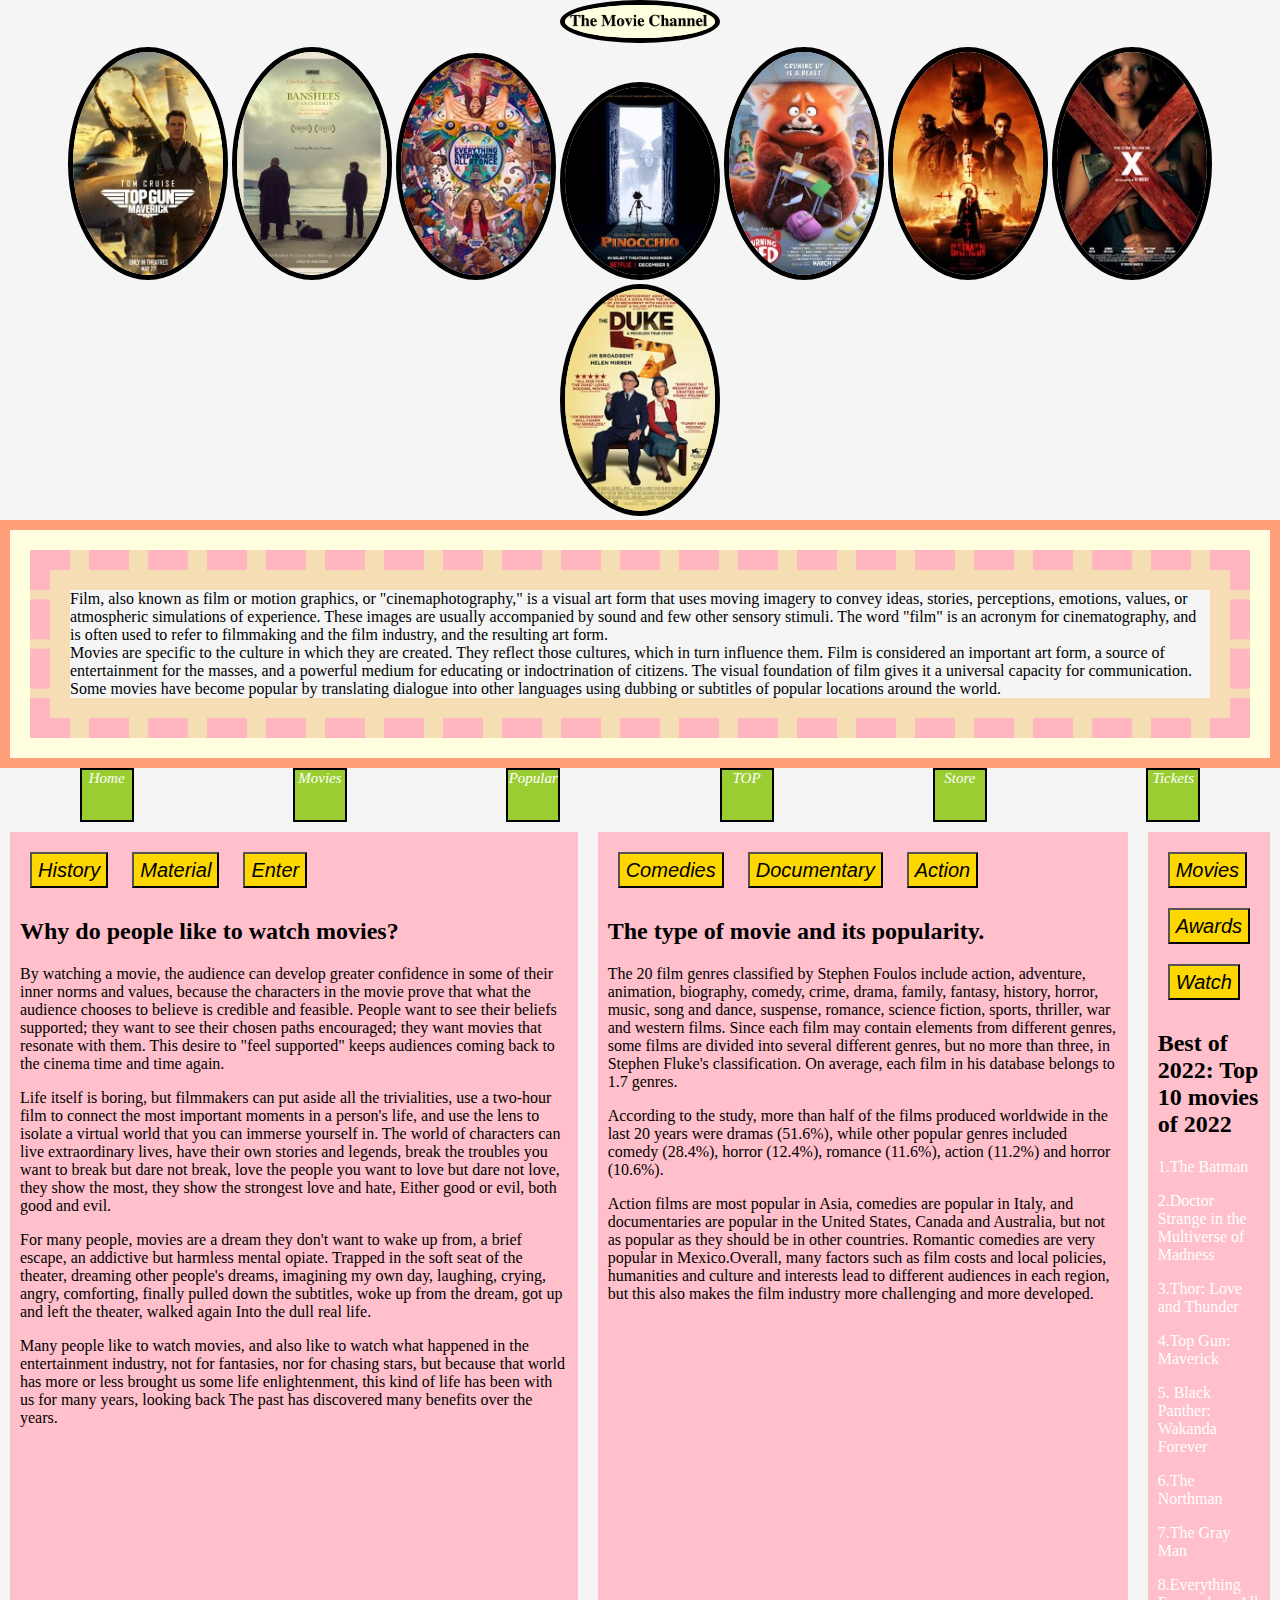
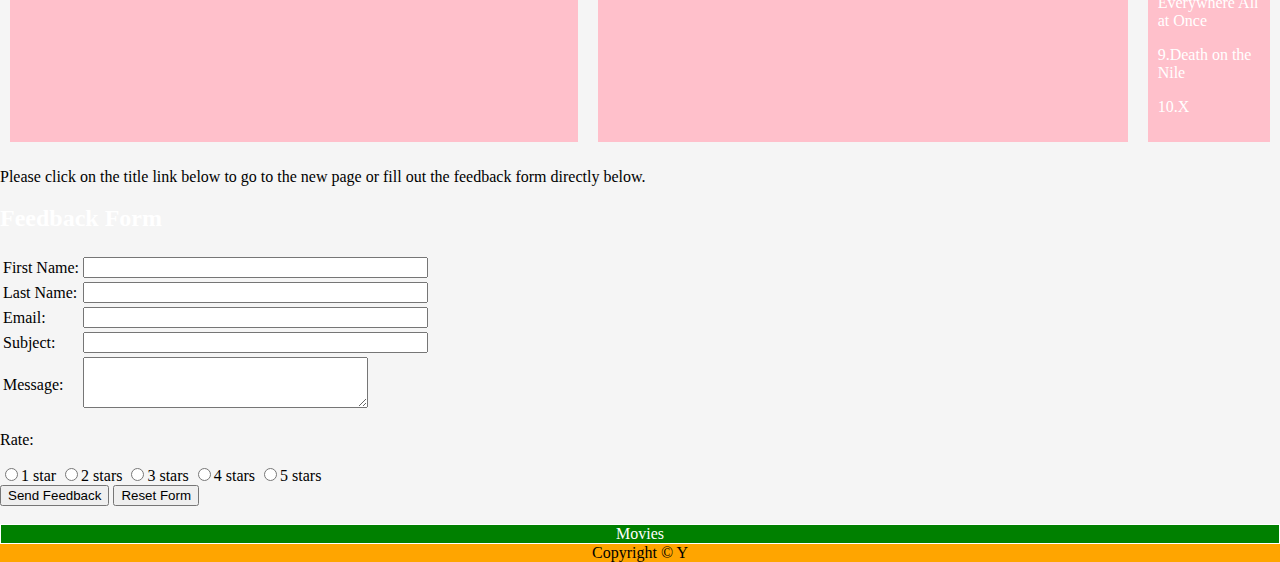
<file: quiz5/index.html>
<!DOCTYPE html>
<html lang="en">
<head>
    <meta charset="UTF-8">
    <meta http-equiv="X-UA-Compatible" content="IE=edge">
    <meta name="viewport" content="width=device-width, initial-scale=1.0">
    <link rel="stylesheet" href="index.css">
    <link rel="stylesheet" href="feedback.css">    
    <script src="feedback.js"></script>
     <title>movies</title>
</head>
<body>

    <header class="flex_container">

        <div class="flex_hitem large"> 
            <img src="title.png">
        </div>
    </header>

    <div align="center">
    <!-- <img src="images/m1.jpg" alt=""> -->
    <a href="https://www.imdb.com/title/tt1877830/?pf_rd_m=A2FGELUUNOQJNL&pf_rd_p=&pf_rd_r=BEPFE8JAH1F0ZTXT4440&pf_rd_s=center-3&pf_rd_t=60601&pf_rd_i=&ref_=il_tl_li_tt" target="_blank"><img src="images/m1.jpg" alt=""></a>
    <a href="https://www.imdb.com/title/tt1877830/?pf_rd_m=A2FGELUUNOQJNL&pf_rd_p=&pf_rd_r=BEPFE8JAH1F0ZTXT4440&pf_rd_s=center-3&pf_rd_t=60601&pf_rd_i=&ref_=il_tl_li_tt" target="_blank"><img src="images/m2.jpg" alt=""></a>
    <a href="https://www.imdb.com/title/tt1877830/?pf_rd_m=A2FGELUUNOQJNL&pf_rd_p=&pf_rd_r=BEPFE8JAH1F0ZTXT4440&pf_rd_s=center-3&pf_rd_t=60601&pf_rd_i=&ref_=il_tl_li_tt" target="_blank"><img src="images/m3.jpg" alt=""></a>
    <a href="https://www.imdb.com/title/tt1877830/?pf_rd_m=A2FGELUUNOQJNL&pf_rd_p=&pf_rd_r=BEPFE8JAH1F0ZTXT4440&pf_rd_s=center-3&pf_rd_t=60601&pf_rd_i=&ref_=il_tl_li_tt" target="_blank"><img src="images/m4.jpg" alt=""></a>
    <a href="https://www.imdb.com/title/tt1877830/?pf_rd_m=A2FGELUUNOQJNL&pf_rd_p=&pf_rd_r=BEPFE8JAH1F0ZTXT4440&pf_rd_s=center-3&pf_rd_t=60601&pf_rd_i=&ref_=il_tl_li_tt" target="_blank"><img src="images/m5.jpg" alt=""></a>
    <a href="https://www.imdb.com/title/tt1877830/?pf_rd_m=A2FGELUUNOQJNL&pf_rd_p=&pf_rd_r=BEPFE8JAH1F0ZTXT4440&pf_rd_s=center-3&pf_rd_t=60601&pf_rd_i=&ref_=il_tl_li_tt" target="_blank"><img src="images/m6.jpg" alt=""></a>
    <a href="https://www.imdb.com/title/tt1877830/?pf_rd_m=A2FGELUUNOQJNL&pf_rd_p=&pf_rd_r=BEPFE8JAH1F0ZTXT4440&pf_rd_s=center-3&pf_rd_t=60601&pf_rd_i=&ref_=il_tl_li_tt" target="_blank"><img src="images/m7.jpg" alt=""></a>
    <a href="https://www.imdb.com/title/tt1877830/?pf_rd_m=A2FGELUUNOQJNL&pf_rd_p=&pf_rd_r=BEPFE8JAH1F0ZTXT4440&pf_rd_s=center-3&pf_rd_t=60601&pf_rd_i=&ref_=il_tl_li_tt" target="_blank"><img src="images/m8.jpg" alt=""></a>

</div>
    <div id="box1">
        <div id="box2">
            <div id="box3">
                Film, also known as film or motion graphics,
                 or "cinemaphotography," is a visual art form that uses moving 
                 imagery to convey ideas, stories, perceptions, emotions, values, or 
                 atmospheric simulations of experience. These images are usually 
                 accompanied by sound and few other sensory stimuli. The word "film" 
                 is an acronym for cinematography, and is often used to refer to filmmaking and the film industry, and the resulting art form.
                 <br /> 
                 Movies are specific to the culture in which they are created. 
                 They reflect those cultures, which in turn influence them. 
                 Film is considered an important art form, a source of entertainment 
                 for the masses, and a powerful medium for educating or indoctrination
                  of citizens. The visual foundation of film gives it a universal
                   capacity for communication. Some movies have become popular by
                    translating dialogue into other languages ​​using dubbing or 
                    subtitles of popular locations around the world.
            </div>
        </div>
    </div>
    <div class="container">
        <div class="item">
        <a href="index.html">Home</a>
        </div>
        <div class="item">
            <a href="Movies.html">Movies</a>
            </div>
            <div class="item">
                <a href="Popular.html">Popular</a>
                </div>
                <div class="item">
                    <a href="TOP.html">TOP</a>
                    </div>
                    <div class="item">
                        <a href="Store.html">Store</a>
                        </div>
                        <div class="item">
                            <a href="Tickets.html">Tickets</a>
                            </div>
    </div>


     <section>
        <article>
            <div>
                <button>History</button>
                <button>Material</button>
                <button>Enter</button>
            </div>
            <div>
            <h2>
                Why do people like to watch movies?
            </h2>
            <p>By watching a movie, the audience can develop greater confidence in some of their inner norms and values, because the characters in the movie prove that what the audience chooses to believe is credible and feasible. People want to see their beliefs supported; they want to see their chosen paths encouraged; they want movies that resonate with them. This desire to "feel supported" keeps audiences coming back to the cinema time and time again.
                <br /></p>
                <p>Life itself is boring, but filmmakers can put aside all the trivialities, use a two-hour film to connect the most important moments in a person's life, and use the lens to isolate a virtual world that you can immerse yourself in. The world of characters can live extraordinary lives, have their own stories and legends, break the troubles you want to break but dare not break, love the people you want to love but dare not love, they show the most, they show the strongest love and hate, Either good or evil, both good and evil.

             <br /></p>
             <p>For many people, movies are a dream they don't want to wake up from, a brief escape, an addictive but harmless mental opiate. 
Trapped in the soft seat of the theater, dreaming other people's dreams, imagining my own day, laughing, crying, angry, comforting, finally pulled down the subtitles, woke up from the dream, got up and left the theater, walked again Into the dull real life.

<br /></p><p>Many people like to watch movies, and also like to watch what happened in the entertainment industry, not for fantasies, nor for chasing stars, but because that world has more or less brought us some life enlightenment, this kind of life has been with us for many years, looking back The past has discovered many benefits over the years.
            </p>
             </div>
        </article>
        <article>
            <div>
                <button>Comedies</button>
                <button>Documentary</button>
                <button>Action</button>
            </div>
            <div>
            <h2>
                The type of movie and its popularity.
            </h2>
            <p>The 20 film genres classified by Stephen Foulos include action, adventure, animation, biography, comedy, crime, drama, 
                family, fantasy, history, horror, music, song and dance, suspense, romance, science fiction, sports, thriller, war and western films.

                 Since each film may contain elements from different genres, some films are divided into several different genres, but no more than three, 
                 in Stephen Fluke's classification. On average, each film in his database belongs to 1.7 genres.</p>
                  
                <p>According to the study, more than half of the films produced worldwide in the last 20 years were dramas (51.6%), 
                while other popular genres included comedy (28.4%), horror (12.4%), romance (11.6%), action (11.2%) and horror (10.6%).</p>
            <p>
                Action films are most popular in Asia, comedies are popular in Italy, and documentaries are popular in the United States, 
                Canada and Australia, but not as popular as they should be in other countries. Romantic comedies are very popular in Mexico.Overall, many factors such as film costs and local policies, humanities and culture
                 and interests lead to different audiences in each region, but this also makes the film industry more challenging and more developed.
            </p>
        </div>
        </article>
        <article>
            <div>
                <button>Movies</button>
                <button>Awards</button>
                <button>Watch</button>
            </div>
            <div>
                <h2>Best of 2022: Top 10 movies of 2022</h2>
                <p><a href="https://www.imdb.com/title/tt1877830/?pf_rd_m=A2FGELUUNOQJNL&pf_rd_p=&pf_rd_r=BEPFE8JAH1F0ZTXT4440&pf_rd_s=center-3&pf_rd_t=60601&pf_rd_i=&ref_=il_tl_li_tt">1.The Batman </a></p>
                <p><a href="https://www.imdb.com/title/tt9419884/?pf_rd_m=A2FGELUUNOQJNL&pf_rd_p=&pf_rd_r=BEPFE8JAH1F0ZTXT4440&pf_rd_s=center-3&pf_rd_t=60601&pf_rd_i=&ref_=il_tl_li_tt">2.Doctor Strange in the Multiverse of Madness</a></p>
                <p><a href="https://www.imdb.com/title/tt10648342/?pf_rd_m=A2FGELUUNOQJNL&pf_rd_p=&pf_rd_r=BEPFE8JAH1F0ZTXT4440&pf_rd_s=center-3&pf_rd_t=60601&pf_rd_i=&ref_=il_tl_li_tt">3.Thor: Love and Thunder </a></p>
                <p><a href="https://www.imdb.com/title/tt1745960/?pf_rd_m=A2FGELUUNOQJNL&pf_rd_p=&pf_rd_r=BEPFE8JAH1F0ZTXT4440&pf_rd_s=center-3&pf_rd_t=60601&pf_rd_i=&ref_=il_tl_li_tt">4.Top Gun: Maverick</a></p>
                <p><a href="https://www.imdb.com/title/tt9114286/?pf_rd_m=A2FGELUUNOQJNL&pf_rd_p=&pf_rd_r=BEPFE8JAH1F0ZTXT4440&pf_rd_s=center-3&pf_rd_t=60601&pf_rd_i=&ref_=il_tl_li_tt">5. Black Panther: Wakanda Forever</a></p>
                <p><a href="https://www.imdb.com/title/tt11138512/?pf_rd_m=A2FGELUUNOQJNL&pf_rd_p=&pf_rd_r=BEPFE8JAH1F0ZTXT4440&pf_rd_s=center-3&pf_rd_t=60601&pf_rd_i=&ref_=il_tl_li_tt">6.The Northman</a></p>
                <p><a href="https://www.imdb.com/title/tt1649418/?pf_rd_m=A2FGELUUNOQJNL&pf_rd_p=&pf_rd_r=BEPFE8JAH1F0ZTXT4440&pf_rd_s=center-3&pf_rd_t=60601&pf_rd_i=&ref_=il_tl_li_tt">7.The Gray Man</a></p>
                <p><a href="https://www.imdb.com/title/tt6710474/?pf_rd_m=A2FGELUUNOQJNL&pf_rd_p=&pf_rd_r=BEPFE8JAH1F0ZTXT4440&pf_rd_s=center-3&pf_rd_t=60601&pf_rd_i=&ref_=il_tl_li_tt">8.Everything Everywhere All at Once</a></p>
                <p><a href="https://www.imdb.com/title/tt7657566/?pf_rd_m=A2FGELUUNOQJNL&pf_rd_p=&pf_rd_r=BEPFE8JAH1F0ZTXT4440&pf_rd_s=center-3&pf_rd_t=60601&pf_rd_i=&ref_=il_tl_li_tt">9.Death on the Nile </a></p>
                <p><a href="https://www.imdb.com/title/tt13560574/?pf_rd_m=A2FGELUUNOQJNL&pf_rd_p=&pf_rd_r=BEPFE8JAH1F0ZTXT4440&pf_rd_s=center-3&pf_rd_t=60601&pf_rd_i=&ref_=il_tl_li_tt">10.X</a></p>

            </div>
        </article>
     </section>
     <div id="section2">
        

        <p>Please click on the title link below to go to the new
             page or fill out the feedback form directly below.</p>
        <a href="file:///Users/yuan/Desktop/quiz5/feedback.html">
            <h2>Feedback Form</h2>
          </a>


        <form id="feedbackForm">
    
            <!-- <a href="https://" target="_blank"><img src="images/m1.jpg" alt=""></a> -->
    

          <main class="Feedback">
    
            <form id="contactForm" onsubmit="feedbackFormValidate()">
              <table>
                <tr>
                <tr>
                  <td>First Name:</td>
                  <td><input type="text" name="firstName" size="40"></td>
                </tr>
                <tr>
                  <td>Last Name:</td>
                  <td><input type="text" name="lastName" size="40"></td>
                </tr>
                <tr>
                  <td>Email:</td>
                  <td><input type="text" name="email" size="40"></td>
                </tr>
                <tr>
                  <td>Subject:</td>
                  <td><input type="text" name="subject" size="40"></td>
                </tr>
                <tr>
                  <td>Message:</td>
                  <td><textarea name="message" rows="3" cols="33">
                  </textarea></td>
                </tr>
                
              </table>
            </form>
          </main>
          <p>Rate:</p>
          <label><input type="radio" name="rating" value="1">1 star</label>
          <label><input type="radio" name="rating" value="2">2 stars</label>
          <label><input type="radio" name="rating" value="3">3 stars</label>
          <label><input type="radio" name="rating" value="4">4 stars</label>
          <label><input type="radio" name="rating" value="5">5 stars</label>
          <br />
          <tr>
            <td><input type="submit" value="Send Feedback"></td>
            <td><input type="reset" value="Reset Form"></td>
          </tr>
        </form>
        
        <script>
          const feedbackForm = document.querySelector('#feedbackForm');
          feedbackForm.addEventListener('submit', (event) => {
            event.preventDefault();
            
            const message = feedbackForm.elements.message.value;
            const rating = feedbackForm.elements.rating.value;
            const email = feedbackForm.elements.email.value;
    
            const words = message.trim().split(/\s+/).length;
            
            
            let feedbackMessage = `Number of words entered: ${words}\n`;
            if (!isValidEmail) {
              feedbackMessage += "Invalid email format.\n";
            }
            feedbackMessage += `Rating: ${rating} stars`;
            
            alert(feedbackMessage);
          });
        </script>
     
    
      </div>

      <br />







     <footer class="flex_container nav_item">
        <div class="flex_item">
            Movies
        </div>
    </footer>
     <div id="footer" style="background-color:#FFA500;clear:both;text-align:center;">
        Copyright © Y</div>
        </div>
    </footer>
</body>
</html>
</file>
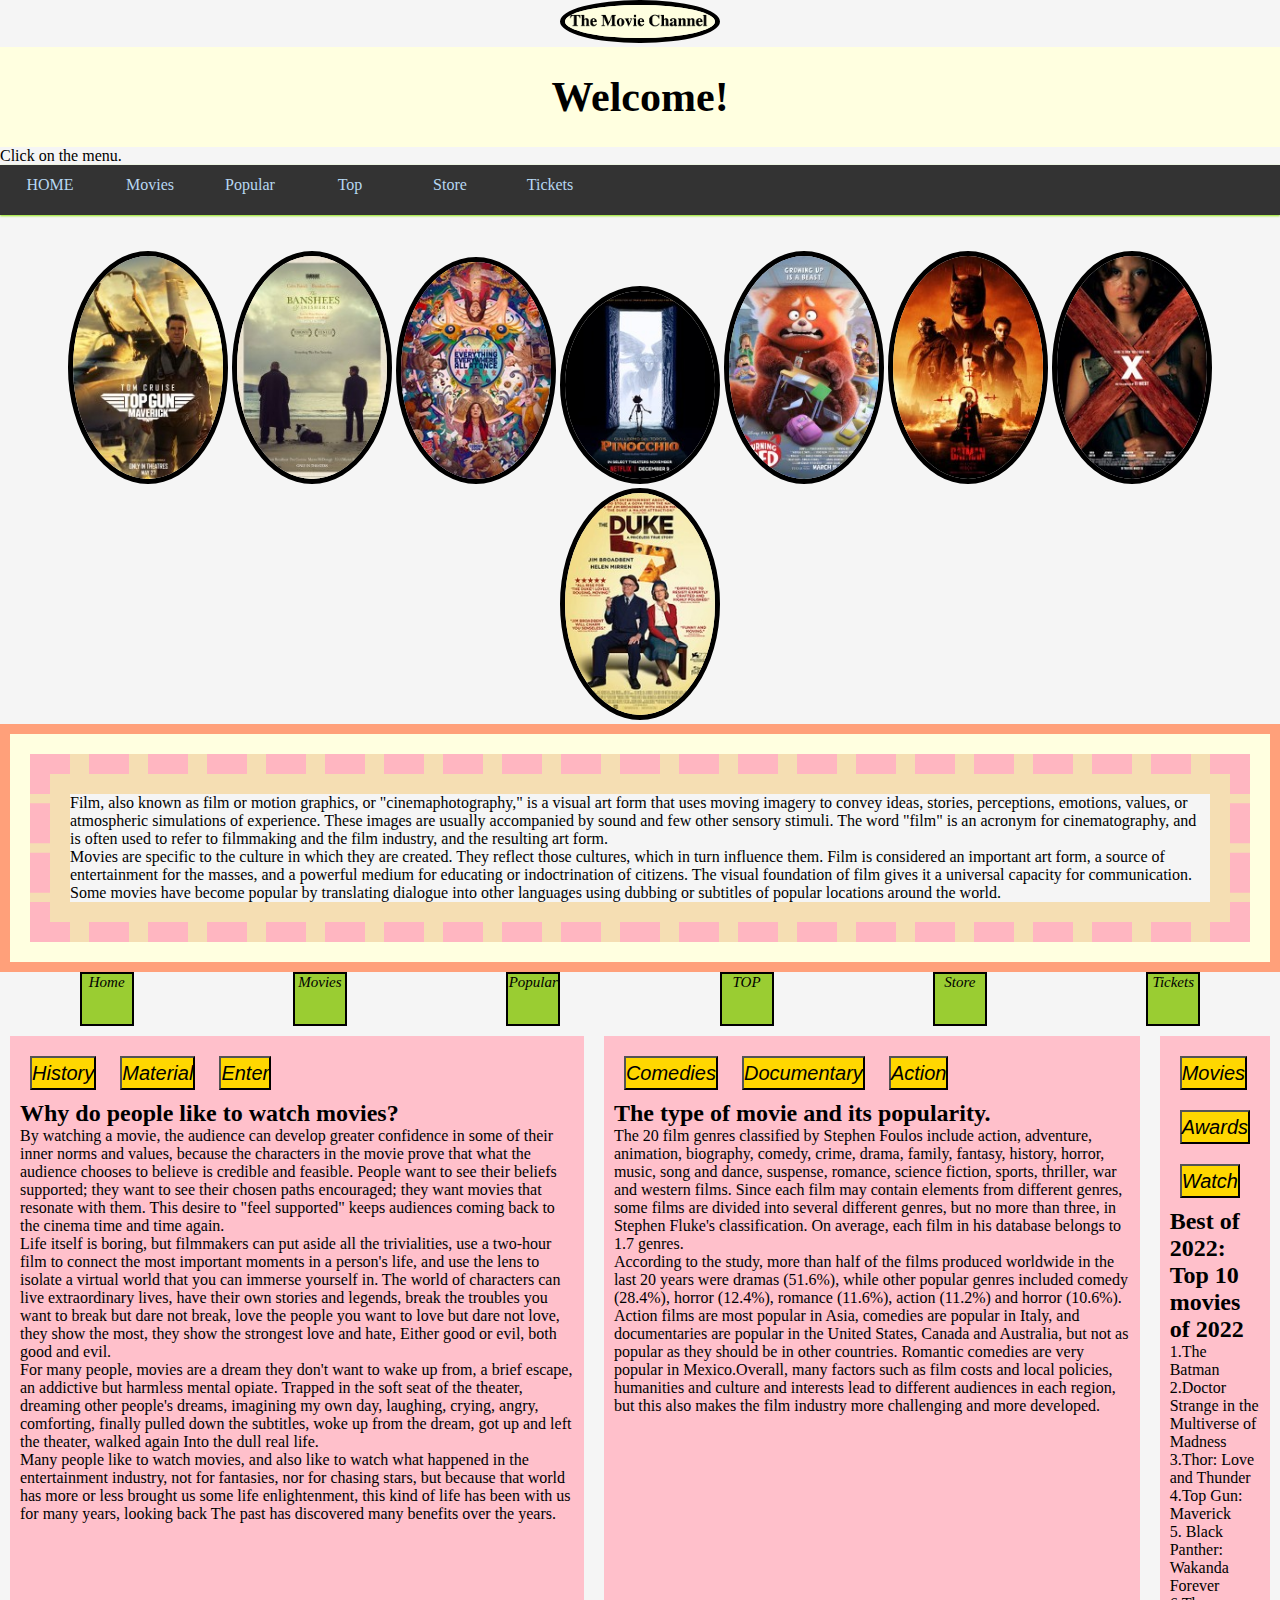
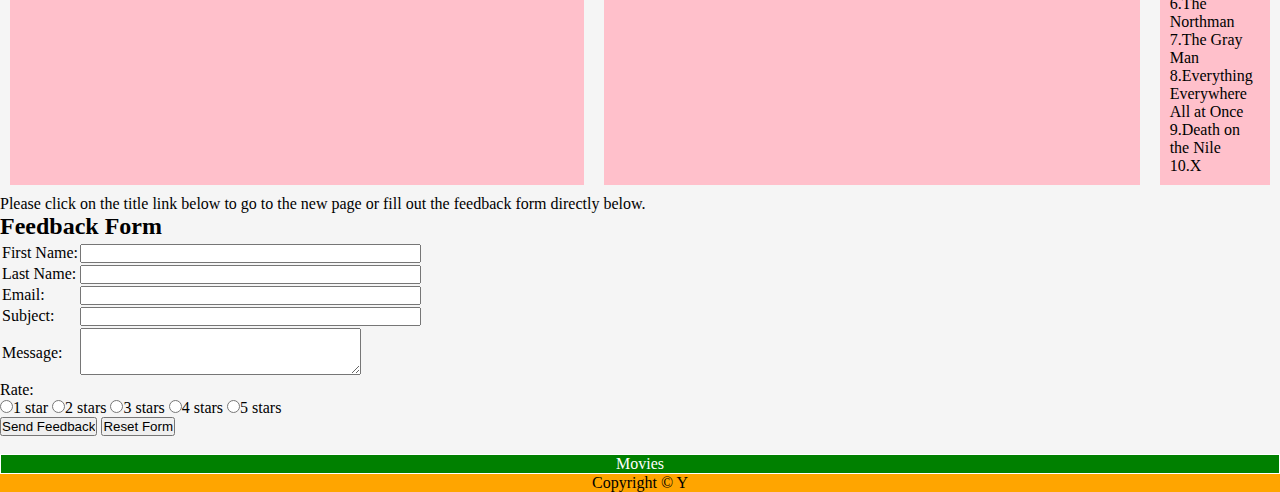
<file: quiz6/index.html>
<!DOCTYPE html>
<html lang="en">
<head>
    <meta charset="UTF-8">
    <meta http-equiv="X-UA-Compatible" content="IE=edge">
    <meta name="viewport" content="width=device-width, initial-scale=1.0">
    <link rel="stylesheet" href="index.css">
    <link rel="stylesheet" href="feedback.css">    
    <link rel="stylesheet" href="xuan.css"> 
    <script src="feedback.js"></script>
     <title>movies</title>
</head>
<body>




    <header class="flex_container">

        <div class="flex_hitem large"> 
            <img src="title.png">
        </div>
    </header>

  
    <h1 align="center">Welcome!</h1>
    <p>Click on the menu.</p>
    <!-- <script src="menu.js"></script> -->
    <div class="nav">
      <ul class="navlist">
          <li class="btli"><a href="#">HOME</a>
              <ul class="droplist">
                  <li><a href="#">account</a></li>
                  <li><a href="#">order</a></li>
                  <li><a href="#">login</a></li>
      
              </ul>
          </li>
          <li class="btli"><a href="#">Movies</a>
              <ul class="droplist">
                  <li><a href="#">Action</a></li>
                  <li><a href="#">Romance</a></li>
                  <li><a href="#"> Horror</a></li>
                  <li><a href="#">cartoon</a></li>
                  
              </ul>
          </li>
          <li class="btli"><a href="#">Popular</a>
              <ul class="droplist">
                  <li><a href="#">Titanic</a></li>
                  <li><a href="#">X-Men</a></li>
                  <li><a href="#">SpongeBob</a></li>
                  <li><a href="#">You</a></li>
                  
              </ul>
          </li>
          <li class="btli"><a href="#">Top</a>
              <ul class="droplist">
                  <li><a href="#">Top5</a></li>
                  <li><a href="#">Top10</a></li>
                  <li><a href="#">Top20</a></li>
                  <li><a href="#">Top50</a></li>
                  <li><a href="#">Top100</a></li>
                  
              </ul>
          </li>
          <li class="btli"><a href="#">Store</a>
              <ul class="droplist">
                  <li><a href="#">Souvenir</a></li>
                  <li><a href="#">Clothes</a></li>
                  <li><a href="#">Toys</a></li>
                  <li><a href="#">Peripherals</a></li>
              </ul>
          </li>
          <li class="btli"><a href="#">Tickets</a>
              <ul class="droplist">
                  <li><a href="#">Children</a></li>
                  <li><a href="#">Family</a></li>
                  <li><a href="#">Adult</a></li>
                  <li><a href="#">Discount</a></li>
                  <li><a href="#">Gift</a></li>
                  
              </ul>
          </li>
      </ul>
  </div>
     



<br />
<!-- 
    <div class="container">
      <div class="item">
      <a href="index.html">Home</a>
      </div>
      <div class="item">
          <a href="Movies.html">Movies</a>
          </div>
          <div class="item">
              <a href="Popular.html">Popular</a>
              </div>
              <div class="item">
                  <a href="TOP.html">TOP</a>
                  </div>
                  <div class="item">
                      <a href="Store.html">Store</a>
                      </div>
                      <div class="item">
                          <a href="Tickets.html">Tickets</a>
                          </div>
  </div> -->


  <br />
  
    <div align="center">
    <!-- <img src="images/m1.jpg" alt=""> -->
    <a href="https://www.imdb.com/title/tt1877830/?pf_rd_m=A2FGELUUNOQJNL&pf_rd_p=&pf_rd_r=BEPFE8JAH1F0ZTXT4440&pf_rd_s=center-3&pf_rd_t=60601&pf_rd_i=&ref_=il_tl_li_tt" target="_blank"><img src="images/m1.jpg" alt=""></a>
    <a href="https://www.imdb.com/title/tt1877830/?pf_rd_m=A2FGELUUNOQJNL&pf_rd_p=&pf_rd_r=BEPFE8JAH1F0ZTXT4440&pf_rd_s=center-3&pf_rd_t=60601&pf_rd_i=&ref_=il_tl_li_tt" target="_blank"><img src="images/m2.jpg" alt=""></a>
    <a href="https://www.imdb.com/title/tt1877830/?pf_rd_m=A2FGELUUNOQJNL&pf_rd_p=&pf_rd_r=BEPFE8JAH1F0ZTXT4440&pf_rd_s=center-3&pf_rd_t=60601&pf_rd_i=&ref_=il_tl_li_tt" target="_blank"><img src="images/m3.jpg" alt=""></a>
    <a href="https://www.imdb.com/title/tt1877830/?pf_rd_m=A2FGELUUNOQJNL&pf_rd_p=&pf_rd_r=BEPFE8JAH1F0ZTXT4440&pf_rd_s=center-3&pf_rd_t=60601&pf_rd_i=&ref_=il_tl_li_tt" target="_blank"><img src="images/m4.jpg" alt=""></a>
    <a href="https://www.imdb.com/title/tt1877830/?pf_rd_m=A2FGELUUNOQJNL&pf_rd_p=&pf_rd_r=BEPFE8JAH1F0ZTXT4440&pf_rd_s=center-3&pf_rd_t=60601&pf_rd_i=&ref_=il_tl_li_tt" target="_blank"><img src="images/m5.jpg" alt=""></a>
    <a href="https://www.imdb.com/title/tt1877830/?pf_rd_m=A2FGELUUNOQJNL&pf_rd_p=&pf_rd_r=BEPFE8JAH1F0ZTXT4440&pf_rd_s=center-3&pf_rd_t=60601&pf_rd_i=&ref_=il_tl_li_tt" target="_blank"><img src="images/m6.jpg" alt=""></a>
    <a href="https://www.imdb.com/title/tt1877830/?pf_rd_m=A2FGELUUNOQJNL&pf_rd_p=&pf_rd_r=BEPFE8JAH1F0ZTXT4440&pf_rd_s=center-3&pf_rd_t=60601&pf_rd_i=&ref_=il_tl_li_tt" target="_blank"><img src="images/m7.jpg" alt=""></a>
    <a href="https://www.imdb.com/title/tt1877830/?pf_rd_m=A2FGELUUNOQJNL&pf_rd_p=&pf_rd_r=BEPFE8JAH1F0ZTXT4440&pf_rd_s=center-3&pf_rd_t=60601&pf_rd_i=&ref_=il_tl_li_tt" target="_blank"><img src="images/m8.jpg" alt=""></a>

</div>
    <div id="box1">
        <div id="box2">
            <div id="box3">
                Film, also known as film or motion graphics,
                 or "cinemaphotography," is a visual art form that uses moving 
                 imagery to convey ideas, stories, perceptions, emotions, values, or 
                 atmospheric simulations of experience. These images are usually 
                 accompanied by sound and few other sensory stimuli. The word "film" 
                 is an acronym for cinematography, and is often used to refer to filmmaking and the film industry, and the resulting art form.
                 <br /> 
                 Movies are specific to the culture in which they are created. 
                 They reflect those cultures, which in turn influence them. 
                 Film is considered an important art form, a source of entertainment 
                 for the masses, and a powerful medium for educating or indoctrination
                  of citizens. The visual foundation of film gives it a universal
                   capacity for communication. Some movies have become popular by
                    translating dialogue into other languages ​​using dubbing or 
                    subtitles of popular locations around the world.
            </div>
        </div>
    </div>
    <div class="container">
        <div class="item">
        <a href="index.html">Home</a>
        </div>
        <div class="item">
            <a href="Movies.html">Movies</a>
            </div>
            <div class="item">
                <a href="Popular.html">Popular</a>
                </div>
                <div class="item">
                    <a href="TOP.html">TOP</a>
                    </div>
                    <div class="item">
                        <a href="Store.html">Store</a>
                        </div>
                        <div class="item">
                            <a href="Tickets.html">Tickets</a>
                            </div>
    </div>


     <section>
        <article>
            <div>
                <button>History</button>
                <button>Material</button>
                <button>Enter</button>
            </div>
            <div>
            <h2>
                Why do people like to watch movies?
            </h2>
            <p>By watching a movie, the audience can develop greater confidence in some of their inner norms and values, because the characters in the movie prove that what the audience chooses to believe is credible and feasible. People want to see their beliefs supported; they want to see their chosen paths encouraged; they want movies that resonate with them. This desire to "feel supported" keeps audiences coming back to the cinema time and time again.
                <br /></p>
                <p>Life itself is boring, but filmmakers can put aside all the trivialities, use a two-hour film to connect the most important moments in a person's life, and use the lens to isolate a virtual world that you can immerse yourself in. The world of characters can live extraordinary lives, have their own stories and legends, break the troubles you want to break but dare not break, love the people you want to love but dare not love, they show the most, they show the strongest love and hate, Either good or evil, both good and evil.

             <br /></p>
             <p>For many people, movies are a dream they don't want to wake up from, a brief escape, an addictive but harmless mental opiate. 
Trapped in the soft seat of the theater, dreaming other people's dreams, imagining my own day, laughing, crying, angry, comforting, finally pulled down the subtitles, woke up from the dream, got up and left the theater, walked again Into the dull real life.

<br /></p><p>Many people like to watch movies, and also like to watch what happened in the entertainment industry, not for fantasies, nor for chasing stars, but because that world has more or less brought us some life enlightenment, this kind of life has been with us for many years, looking back The past has discovered many benefits over the years.
            </p>
             </div>
        </article>
        <article>
            <div>
                <button>Comedies</button>
                <button>Documentary</button>
                <button>Action</button>
            </div>
            <div>
            <h2>
                The type of movie and its popularity.
            </h2>
            <p>The 20 film genres classified by Stephen Foulos include action, adventure, animation, biography, comedy, crime, drama, 
                family, fantasy, history, horror, music, song and dance, suspense, romance, science fiction, sports, thriller, war and western films.

                 Since each film may contain elements from different genres, some films are divided into several different genres, but no more than three, 
                 in Stephen Fluke's classification. On average, each film in his database belongs to 1.7 genres.</p>
                  
                <p>According to the study, more than half of the films produced worldwide in the last 20 years were dramas (51.6%), 
                while other popular genres included comedy (28.4%), horror (12.4%), romance (11.6%), action (11.2%) and horror (10.6%).</p>
            <p>
                Action films are most popular in Asia, comedies are popular in Italy, and documentaries are popular in the United States, 
                Canada and Australia, but not as popular as they should be in other countries. Romantic comedies are very popular in Mexico.Overall, many factors such as film costs and local policies, humanities and culture
                 and interests lead to different audiences in each region, but this also makes the film industry more challenging and more developed.
            </p>
        </div>
        </article>
        <article>
            <div>
                <button>Movies</button>
                <button>Awards</button>
                <button>Watch</button>
            </div>
            <div>
                <h2>Best of 2022: Top 10 movies of 2022</h2>
                <p><a href="https://www.imdb.com/title/tt1877830/?pf_rd_m=A2FGELUUNOQJNL&pf_rd_p=&pf_rd_r=BEPFE8JAH1F0ZTXT4440&pf_rd_s=center-3&pf_rd_t=60601&pf_rd_i=&ref_=il_tl_li_tt">1.The Batman </a></p>
                <p><a href="https://www.imdb.com/title/tt9419884/?pf_rd_m=A2FGELUUNOQJNL&pf_rd_p=&pf_rd_r=BEPFE8JAH1F0ZTXT4440&pf_rd_s=center-3&pf_rd_t=60601&pf_rd_i=&ref_=il_tl_li_tt">2.Doctor Strange in the Multiverse of Madness</a></p>
                <p><a href="https://www.imdb.com/title/tt10648342/?pf_rd_m=A2FGELUUNOQJNL&pf_rd_p=&pf_rd_r=BEPFE8JAH1F0ZTXT4440&pf_rd_s=center-3&pf_rd_t=60601&pf_rd_i=&ref_=il_tl_li_tt">3.Thor: Love and Thunder </a></p>
                <p><a href="https://www.imdb.com/title/tt1745960/?pf_rd_m=A2FGELUUNOQJNL&pf_rd_p=&pf_rd_r=BEPFE8JAH1F0ZTXT4440&pf_rd_s=center-3&pf_rd_t=60601&pf_rd_i=&ref_=il_tl_li_tt">4.Top Gun: Maverick</a></p>
                <p><a href="https://www.imdb.com/title/tt9114286/?pf_rd_m=A2FGELUUNOQJNL&pf_rd_p=&pf_rd_r=BEPFE8JAH1F0ZTXT4440&pf_rd_s=center-3&pf_rd_t=60601&pf_rd_i=&ref_=il_tl_li_tt">5. Black Panther: Wakanda Forever</a></p>
                <p><a href="https://www.imdb.com/title/tt11138512/?pf_rd_m=A2FGELUUNOQJNL&pf_rd_p=&pf_rd_r=BEPFE8JAH1F0ZTXT4440&pf_rd_s=center-3&pf_rd_t=60601&pf_rd_i=&ref_=il_tl_li_tt">6.The Northman</a></p>
                <p><a href="https://www.imdb.com/title/tt1649418/?pf_rd_m=A2FGELUUNOQJNL&pf_rd_p=&pf_rd_r=BEPFE8JAH1F0ZTXT4440&pf_rd_s=center-3&pf_rd_t=60601&pf_rd_i=&ref_=il_tl_li_tt">7.The Gray Man</a></p>
                <p><a href="https://www.imdb.com/title/tt6710474/?pf_rd_m=A2FGELUUNOQJNL&pf_rd_p=&pf_rd_r=BEPFE8JAH1F0ZTXT4440&pf_rd_s=center-3&pf_rd_t=60601&pf_rd_i=&ref_=il_tl_li_tt">8.Everything Everywhere All at Once</a></p>
                <p><a href="https://www.imdb.com/title/tt7657566/?pf_rd_m=A2FGELUUNOQJNL&pf_rd_p=&pf_rd_r=BEPFE8JAH1F0ZTXT4440&pf_rd_s=center-3&pf_rd_t=60601&pf_rd_i=&ref_=il_tl_li_tt">9.Death on the Nile </a></p>
                <p><a href="https://www.imdb.com/title/tt13560574/?pf_rd_m=A2FGELUUNOQJNL&pf_rd_p=&pf_rd_r=BEPFE8JAH1F0ZTXT4440&pf_rd_s=center-3&pf_rd_t=60601&pf_rd_i=&ref_=il_tl_li_tt">10.X</a></p>

            </div>
        </article>
     </section>
     <div id="section2">
        

        <p>Please click on the title link below to go to the new
             page or fill out the feedback form directly below.</p>
        <a href="file:///Users/yuan/Desktop/quiz5/feedback.html">
            <h2>Feedback Form</h2>
          </a>


        <form id="feedbackForm">
    
            <!-- <a href="https://" target="_blank"><img src="images/m1.jpg" alt=""></a> -->
    

          <main class="Feedback">
    
            <form id="contactForm" onsubmit="feedbackFormValidate()">
              <table>
                <tr>
                <tr>
                  <td>First Name:</td>
                  <td><input type="text" name="firstName" size="40"></td>
                </tr>
                <tr>
                  <td>Last Name:</td>
                  <td><input type="text" name="lastName" size="40"></td>
                </tr>
                <tr>
                  <td>Email:</td>
                  <td><input type="text" name="email" size="40"></td>
                </tr>
                <tr>
                  <td>Subject:</td>
                  <td><input type="text" name="subject" size="40"></td>
                </tr>
                <tr>
                  <td>Message:</td>
                  <td><textarea name="message" rows="3" cols="33">
                  </textarea></td>
                </tr>
                
              </table>
            </form>
          </main>
          <p>Rate:</p>
          <label><input type="radio" name="rating" value="1">1 star</label>
          <label><input type="radio" name="rating" value="2">2 stars</label>
          <label><input type="radio" name="rating" value="3">3 stars</label>
          <label><input type="radio" name="rating" value="4">4 stars</label>
          <label><input type="radio" name="rating" value="5">5 stars</label>
          <br />
          <tr>
            <td><input type="submit" value="Send Feedback"></td>
            <td><input type="reset" value="Reset Form"></td>
          </tr>
        </form>
        
        <script>
          const feedbackForm = document.querySelector('#feedbackForm');
          feedbackForm.addEventListener('submit', (event) => {
            event.preventDefault();
            
            const message = feedbackForm.elements.message.value;
            const rating = feedbackForm.elements.rating.value;
            const email = feedbackForm.elements.email.value;
    
            const words = message.trim().split(/\s+/).length;
            
            
            let feedbackMessage = `Number of words entered: ${words}\n`;
            if (!isValidEmail) {
              feedbackMessage += "Invalid email format.\n";
            }
            feedbackMessage += `Rating: ${rating} stars`;
            
            alert(feedbackMessage);
          });
        </script>
     
    
      </div>

      <br />







     <footer class="flex_container nav_item">
        <div class="flex_item">
            Movies
        </div>
    </footer>
     <div id="footer" style="background-color:#FFA500;clear:both;text-align:center;">
        Copyright © Y</div>
        </div>
    </footer>
</body>
</html>
</file>
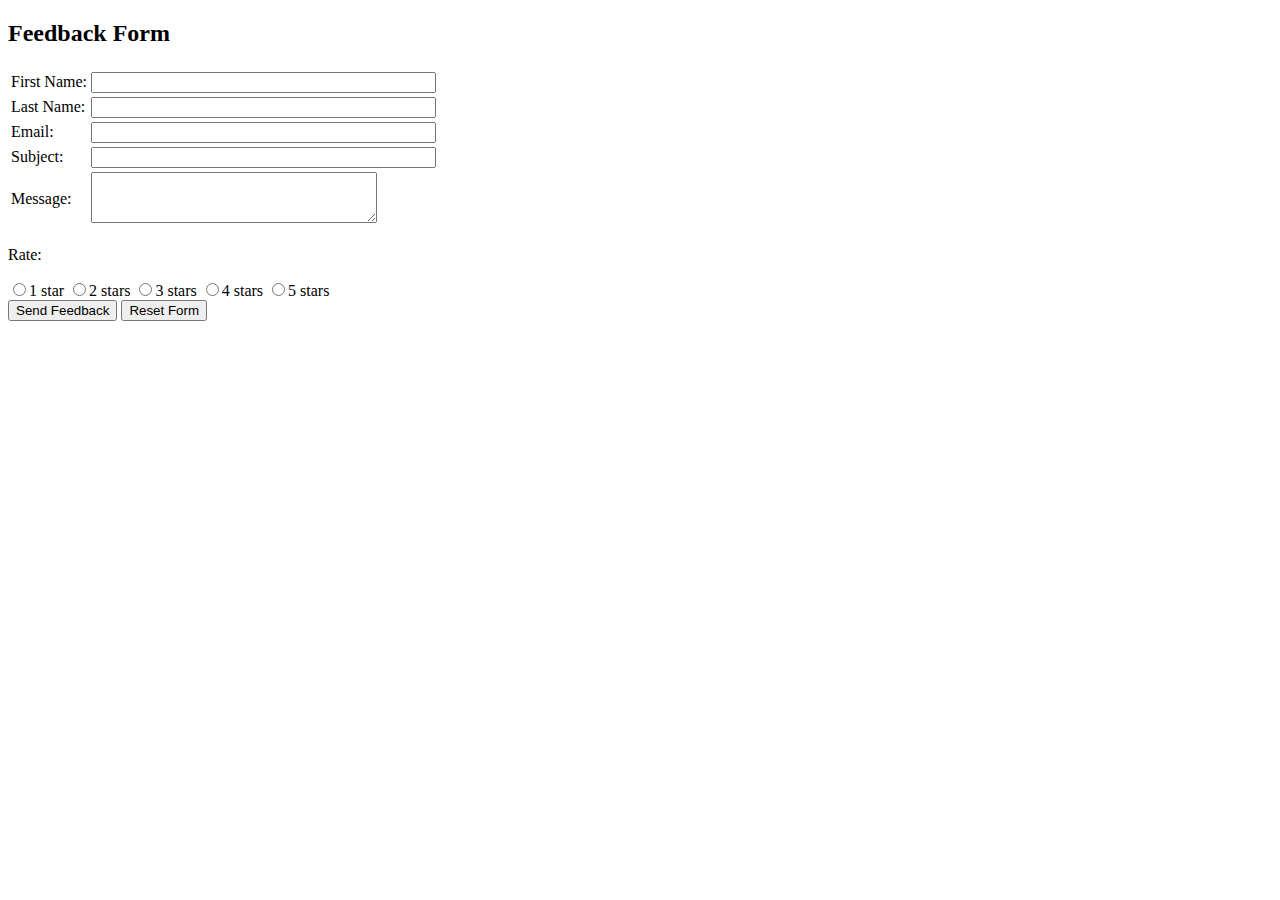
<file: quiz5/feedback.html>
<!DOCTYPE html>
<html>
  <head>
    <title>Feedback Form</title>
    <link rel="stylesheet" href="feedback.css">
    <script src="feedback.js"></script>
  <!-- <link rel="stylesheet" href="test.css"> -->
</head>

  </head>
  <body>
    <!-- <script type="text/javascript" src="test.js"></script> -->
    <h2>Feedback Form</h2>
    <form id="feedbackForm">




      <main class="Feedback">

        <form id="contactForm" onsubmit="feedbackFormValidate()">
          <table>
            <tr>
            <tr>
              <td>First Name:</td>
              <td><input type="text" name="firstName" size="40"></td>
            </tr>
            <tr>
              <td>Last Name:</td>
              <td><input type="text" name="lastName" size="40"></td>
            </tr>
            <tr>
              <td>Email:</td>
              <td><input type="text" name="email" size="40"></td>
            </tr>
            <tr>
              <td>Subject:</td>
              <td><input type="text" name="subject" size="40"></td>
            </tr>
            <tr>
              <td>Message:</td>
              <td><textarea name="message" rows="3" cols="33">
              </textarea></td>
            </tr>
            
          </table>
        </form>
      </main>
      <p>Rate:</p>
      <label><input type="radio" name="rating" value="1">1 star</label>
      <label><input type="radio" name="rating" value="2">2 stars</label>
      <label><input type="radio" name="rating" value="3">3 stars</label>
      <label><input type="radio" name="rating" value="4">4 stars</label>
      <label><input type="radio" name="rating" value="5">5 stars</label>
      <br />
      <tr>
        <td><input type="submit" value="Send Feedback"></td>
        <td><input type="reset" value="Reset Form"></td>
      </tr>
    </form>
    
    <script>
      const feedbackForm = document.querySelector('#feedbackForm');
      feedbackForm.addEventListener('submit', (event) => {
        event.preventDefault();
        
        const message = feedbackForm.elements.message.value;
        const rating = feedbackForm.elements.rating.value;
        const email = feedbackForm.elements.email.value;

        const words = message.trim().split(/\s+/).length;
        
        
        let feedbackMessage = `Number of words entered: ${words}\n`;
        if (!isValidEmail) {
          feedbackMessage += "Invalid email format.\n";
        }
        feedbackMessage += `Rating: ${rating} stars`;
        
        alert(feedbackMessage);
      });
    </script>
  </body>
</html>
</file>
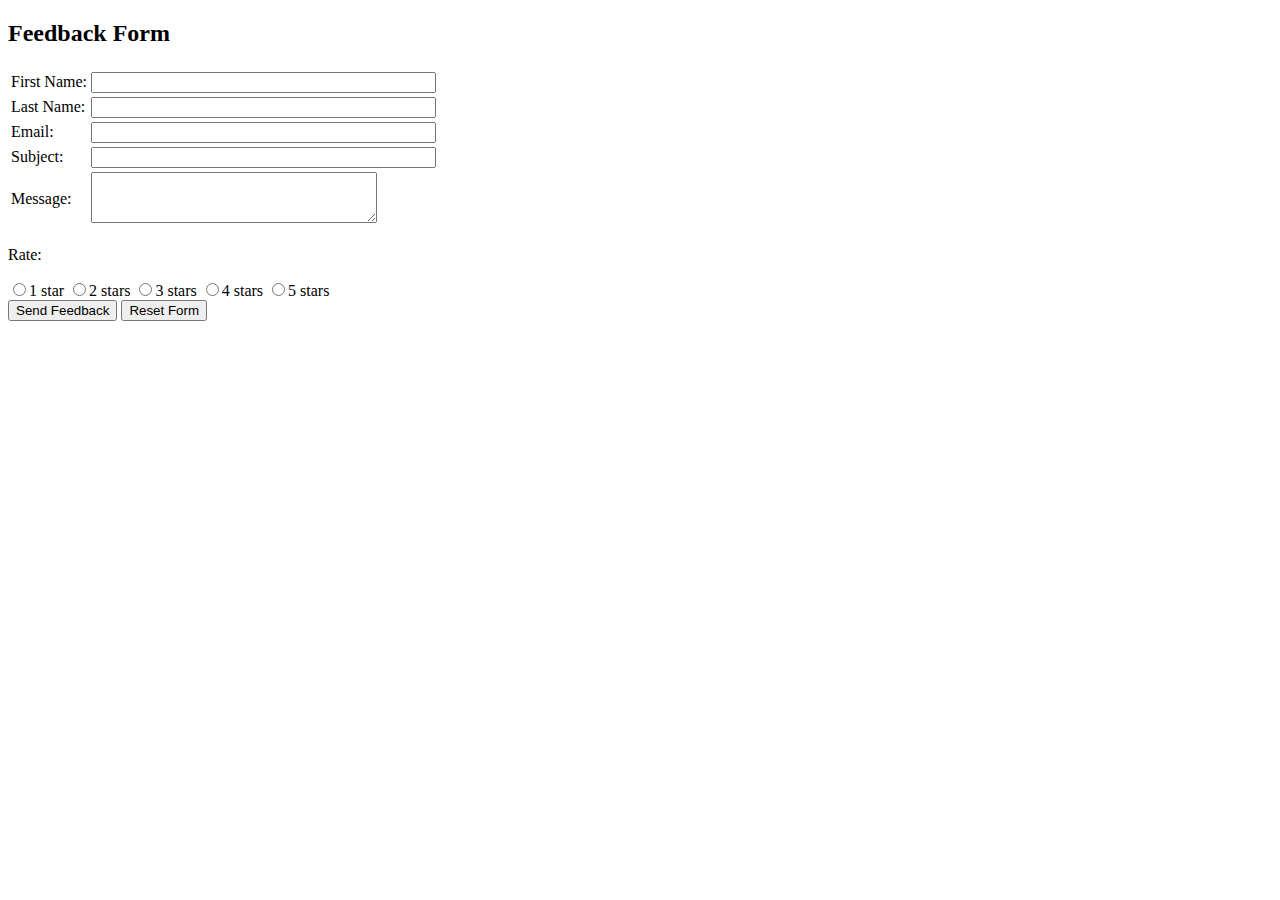
<file: quiz6/feedback.html>
<!DOCTYPE html>
<html>
  <head>
    <title>Feedback Form</title>
    <link rel="stylesheet" href="feedback.css">
    <script src="feedback.js"></script>
  <!-- <link rel="stylesheet" href="test.css"> -->
</head>

  </head>
  <body>
    <!-- <script type="text/javascript" src="test.js"></script> -->
    <h2>Feedback Form</h2>
    <form id="feedbackForm">

      <main class="Feedback">

        <form id="contactForm" onsubmit="feedbackFormValidate()">
          <table>
            <tr>
            <tr>
              <td>First Name:</td>
              <td><input type="text" name="firstName" size="40"></td>
            </tr>
            <tr>
              <td>Last Name:</td>
              <td><input type="text" name="lastName" size="40"></td>
            </tr>
            <tr>
              <td>Email:</td>
              <td><input type="text" name="email" size="40"></td>
            </tr>
            <tr>
              <td>Subject:</td>
              <td><input type="text" name="subject" size="40"></td>
            </tr>
            <tr>
              <td>Message:</td>
              <td><textarea name="message" rows="3" cols="33">
              </textarea></td>
            </tr>
            
          </table>
        </form>
      </main>
      <p>Rate:</p>
      <label><input type="radio" name="rating" value="1">1 star</label>
      <label><input type="radio" name="rating" value="2">2 stars</label>
      <label><input type="radio" name="rating" value="3">3 stars</label>
      <label><input type="radio" name="rating" value="4">4 stars</label>
      <label><input type="radio" name="rating" value="5">5 stars</label>
      <br />
      <tr>
        <td><input type="submit" value="Send Feedback"></td>
        <td><input type="reset" value="Reset Form"></td>
      </tr>
    </form>
    
    <script>
      const feedbackForm = document.querySelector('#feedbackForm');
      feedbackForm.addEventListener('submit', (event) => {
        event.preventDefault();
        
        const message = feedbackForm.elements.message.value;
        const rating = feedbackForm.elements.rating.value;
        const email = feedbackForm.elements.email.value;

        const words = message.trim().split(/\s+/).length;
        
        
        let feedbackMessage = `Number of words entered: ${words}\n`;
        if (!isValidEmail) {
          feedbackMessage += "Invalid email format.\n";
        }
        feedbackMessage += `Rating: ${rating} stars`;
        
        alert(feedbackMessage);
      });
    </script>
  </body>
</html>
</file>
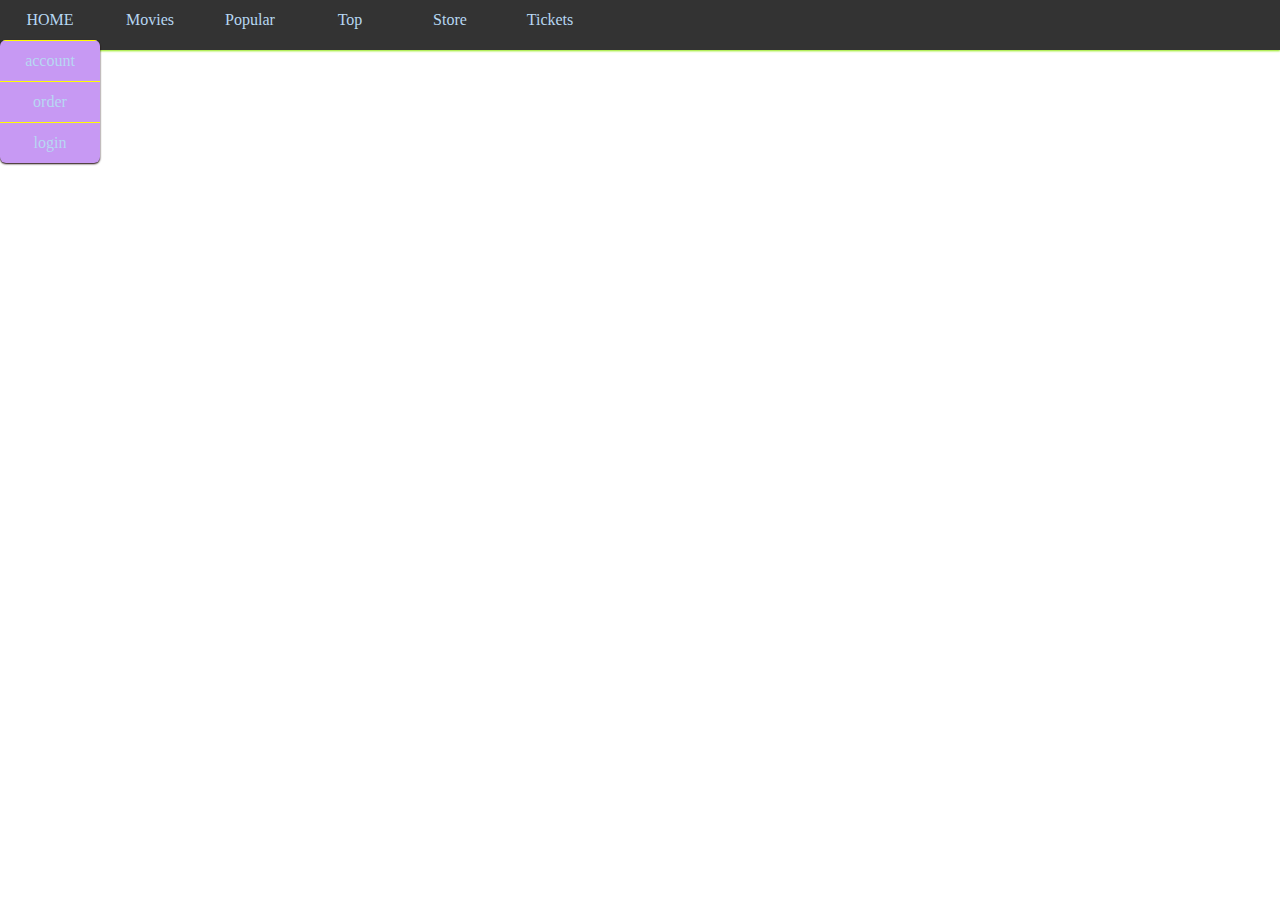
<file: quiz6/xuan.html>
<!DOCTYPE html>
<html lang="en">
<head>
    <meta charset="UTF-8">
    <meta http-equiv="X-UA-Compatible" content="IE=edge">
    <meta name="viewport" content="width=device-width, initial-scale=1.0">
    <title>Document</title>
    <link rel="stylesheet" href="xuan.css"> 
</head>
<body>
    <body>
        <!-- 导航条 -->
        <div class="nav">
            <ul class="navlist">
                <li class="btli"><a href="#">HOME</a>
                    <ul class="droplist">
                        <li><a href="#">account</a></li>
                        <li><a href="#">order</a></li>
                        <li><a href="#">login</a></li>
            
                    </ul>
                </li>
                <li class="btli"><a href="#">Movies</a>
                    <ul class="droplist">
                        <li><a href="#">Action</a></li>
                        <li><a href="#">Romance</a></li>
                        <li><a href="#"> Horror</a></li>
                        <li><a href="#">cartoon</a></li>
                        
                    </ul>
                </li>
                <li class="btli"><a href="#">Popular</a>
                    <ul class="droplist">
                        <li><a href="#">Titanic</a></li>
                        <li><a href="#">X-Men</a></li>
                        <li><a href="#">SpongeBob</a></li>
                        <li><a href="#">You</a></li>
                        
                    </ul>
                </li>
                <li class="btli"><a href="#">Top</a>
                    <ul class="droplist">
                        <li><a href="#">Top5</a></li>
                        <li><a href="#">Top10</a></li>
                        <li><a href="#">Top20</a></li>
                        <li><a href="#">Top50</a></li>
                        <li><a href="#">Top100</a></li>
                        
                    </ul>
                </li>
                <li class="btli"><a href="#">Store</a>
                    <ul class="droplist">
                        <li><a href="#">Souvenir</a></li>
                        <li><a href="#">Clothes</a></li>
                        <li><a href="#">Toys</a></li>
                        <li><a href="#">Peripherals</a></li>
                    </ul>
                </li>
                <li class="btli"><a href="#">Tickets</a>
                    <ul class="droplist">
                        <li><a href="#">Children</a></li>
                        <li><a href="#">Family</a></li>
                        <li><a href="#">Adult</a></li>
                        <li><a href="#">Discount</a></li>
                        <li><a href="#">Gift</a></li>
                        
                    </ul>
                </li>
            </ul>
        </div>
    </body>
</body>
</html>
</file>
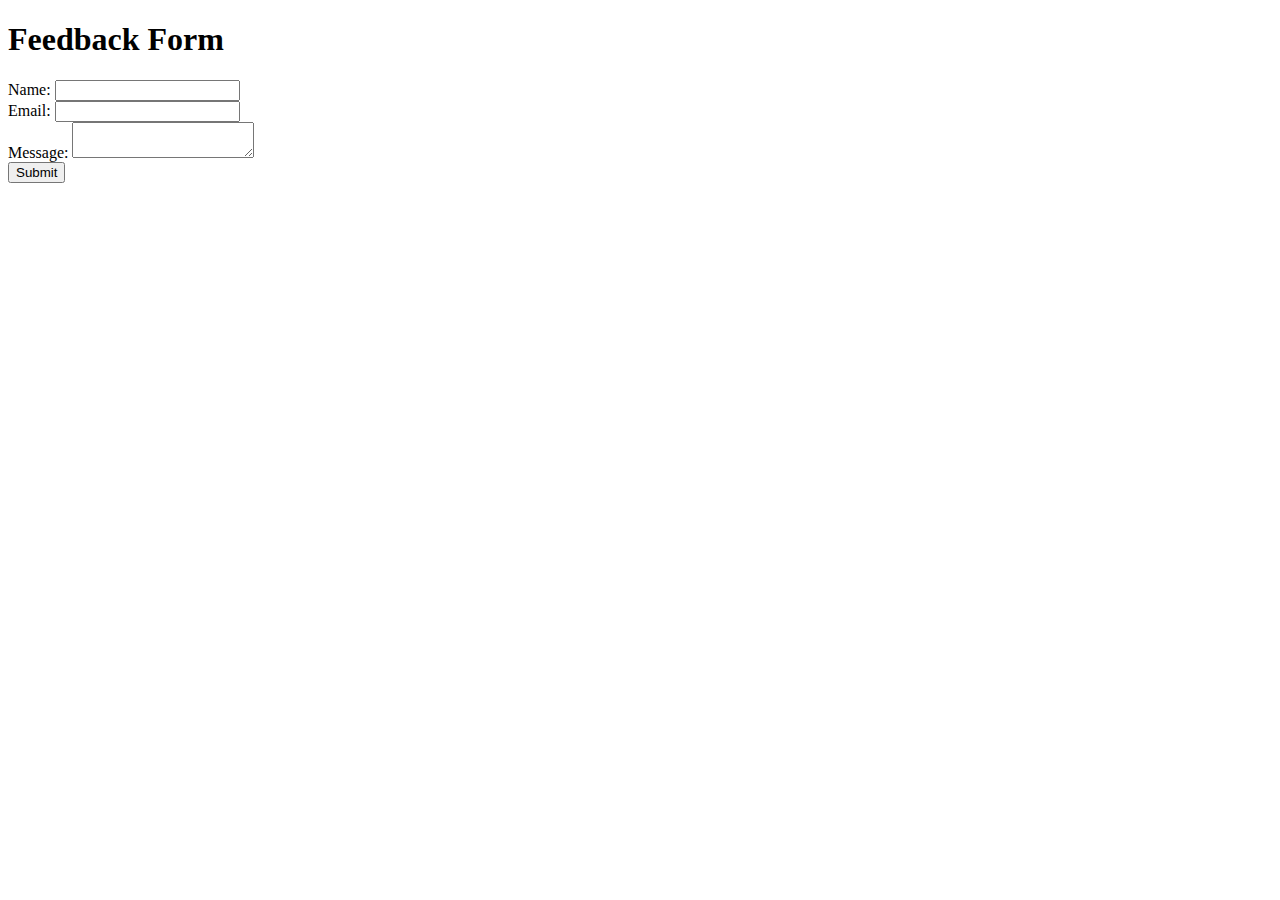
<file: quiz5/other/feedback1.html>
<!DOCTYPE html>
<html>
<head>
	<title>Feedback Form</title>
</head>
<body>
	<h1>Feedback Form</h1>
	<form id="feedback-form">
		<label for="name">Name:</label>
		<input type="text" id="name" name="name" required><br>

		<label for="email">Email:</label>
		<input type="email" id="email" name="email" required><br>

		<label for="message">Message:</label>
		<textarea id="message" name="message" required></textarea><br>

		<input type="submit" value="Submit">
	</form>

	<script>
		 
		document.getElementById("feedback-form").addEventListener("submit", function(event) {
			 
			event.preventDefault();
		
			var name = document.getElementById("name").value;
			var email = document.getElementById("email").value;
			var message = document.getElementById("message").value;
			
			document.getElementById("feedback-form").submit();
		});
	</script>
</body>
</html>
</file>
<file: quiz5/index.css>
body{
    margin: 0;
    background-color: whitesmoke;
    ;
}

@media screen and (max-width:900px){
  body{
      margin: 30px auto 0 auto;
      font-size: 1em;
      background-color: antiquewhite;
  }
}

header {
    text-align: center;
    /* height: 100px; */
  }

h1{
    background:lightyellow;
    font-size:42px;
    color:black;
    line-height: 100px;
    margin: 0;
    }

img{
    text-align: center;
    width: 150px;
    border-radius: 50%;
    border:5px solid black;
    transition: all 0.3s;
}

a:link 
{
    text-decoration: none;
    color:white;
}

a:visited 
{
text-decoration: none;
color:rgb(3, 45, 28);
}

a:hover 
{
text-decoration: underline;
color:black;
background-color: lightgreen;
}

a:active 
{
text-decoration: underline;
}

.flex_container{
  display: flex;
  /* background-color: lightgray; */
  flex-direction:row;
  /* flex-direction:column; */
  justify-content:center;
}

.flex_hitem{
  flex:1;
  flex-wrap: wrap;
}

.flex_item{
  flex:1;
  flex-wrap: wrap;
}

@media screen and (max-width:900px){
  .flex_item img{
      display: none;
  }
}


.flex_container .large
{
  flex: 4 ;
}

.nav_item
{
  background-color: green;
  color: white;
  border: 1px solid white;
  text-align: center;
}

.sec
{
  margin: 10px;
}

.container{
  align-items: center;
  font-size: 15px;
  display: flex;
  color:black;
  flex-direction:row;
  /* flex-direction:column; */
  justify-content:left;
}

.item{
  text-align: center;
  border:2px solid black;
  font-style: italic;
  background-color: yellowgreen;
  margin: auto;
  height: 50px;
  width: 50px;
}

article {
    padding: 10px;
    margin: 10px;
    background: pink;
  }

  section {
    display: flex;
    justify-content: space-between;
   
  }

  article {
    flex: auto;
  }

  button {
    font-style: italic;
    background-color: gold;
    flex: 1 auto;
    margin: 10px;
    font-size: 20px;
    line-height: 1.5;
  }

div#box1{
    border: 10px solid lightsalmon;
    background-color: lightyellow;
}


div#box2{
    padding: 20px;
    border:20px dashed lightpink;
    margin: 20px;
    background-color: wheat;
}



div#box3{
    background-color: whitesmoke;
}
</file>
<file: quiz5/feedback.css>
.feedback-form {
    display: flex;
    flex-direction: column;
    align-items: center;
  }
  
  .feedback-form label {
    font-size: 16px;
    margin-bottom: 10px;
  }
  
  .feedback-form textarea {
    height: 100px;
    width: 300px;
    border: 1px solid #ccc;
    padding: 5px;
    margin-bottom: 10px;
  }
  
  .feedback-form input[type="radio"] {
    margin-right: 5px;
  }
  
  .feedback-form button {
    background-color: #4CAF50;
    color: white;
    border: none;
    padding: 10px 20px;
    text-align: center;
    text-decoration: none;
    display: inline-block;
    font-size: 16px;
    margin-top: 10px;
    cursor: pointer;
  }
  
  .feedback-form button:hover {
    opacity: 0.8;
  }
</file>
<file: quiz6/index.css>
body{
    margin: 0;
    background-color: whitesmoke;
    ;
}

.dark-mode {
  background-color: black;
  color: white;
}



@media screen and (max-width:900px){
  body{
      margin: 30px auto 0 auto;
      font-size: 1em;
      background-color: antiquewhite;
  }
}

header {
    text-align: center;
    /* height: 100px; */
  }

h1{
    background:lightyellow;
    font-size:42px;
    color:black;
    line-height: 100px;
    margin: 0;
    }


img{
    text-align: center;
    width: 150px;
    border-radius: 50%;
    border:5px solid black;
    transition: all 0.3s;
   
    
}

a:link 
{
    text-decoration: none;
    color:black;
}

a:visited 
{
text-decoration: none;
color:rgb(3, 45, 28);
}

a:hover 
{
text-decoration: underline;
color:black;
background-color: lightgreen;
}

a:active 
{
text-decoration: underline;
}

.flex_container{
  display: flex;
  /* background-color: lightgray; */
  flex-direction:row;
  /* flex-direction:column; */
  justify-content:center;
}

.flex_hitem{
  flex:1;
  flex-wrap: wrap;
}

.flex_item{
  flex:1;
  flex-wrap: wrap;
}

@media screen and (max-width:900px){
  .flex_item img{
      display: none;
  }
}


.flex_container .large
{
  flex: 4 ;
}

.nav_item
{
  background-color: green;
  color: white;
  border: 1px solid white;
  text-align: center;
}

.sec
{
  margin: 10px;
}

.container{
  align-items: center;
  font-size: 15px;
  display: flex;
  color:black;
  flex-direction:row;
  /* flex-direction:column; */
  justify-content:left;
}

.item{
  text-align: center;
  border:2px solid black;
  font-style: italic;
  background-color: yellowgreen;
  margin: auto;
  height: 50px;
  width: 50px;
}

article {
    padding: 10px;
    margin: 10px;
    background: pink;
  }

  section {
    display: flex;
    justify-content: space-between;
   
  }

  article {
    flex: auto;
  }

  button {
    font-style: italic;
    background-color: gold;
    flex: 1 auto;
    margin: 10px;
    font-size: 20px;
    line-height: 1.5;
  }

div#box1{
    border: 10px solid lightsalmon;
    background-color: lightyellow;
}


div#box2{
    padding: 20px;
    border:20px dashed lightpink;
    margin: 20px;
    background-color: wheat;
}



div#box3{
    background-color: whitesmoke;
}
</file>
<file: quiz6/feedback.css>
.feedback-form {
    display: flex;
    flex-direction: column;
    align-items: center;
  }
  
  .feedback-form label {
    font-size: 16px;
    margin-bottom: 10px;
  }
  
  .feedback-form textarea {
    height: 100px;
    width: 300px;
    border: 1px solid #ccc;
    padding: 5px;
    margin-bottom: 10px;
  }
  
  .feedback-form input[type="radio"] {
    margin-right: 5px;
  }
  
  .feedback-form button {
    background-color: #4CAF50;
    color: white;
    border: none;
    padding: 10px 20px;
    text-align: center;
    text-decoration: none;
    display: inline-block;
    font-size: 16px;
    margin-top: 10px;
    cursor: pointer;
  }
  
  .feedback-form button:hover {
    opacity: 0.8;
  }
</file>
<file: quiz6/xuan.css>
.nav{
    height: 50px;
    background: #333;
    box-shadow: 0 1px 2px rgb(144, 230, 16);
}

*{
    margin: 0;
    padding: 0;
    text-decoration:none;
    list-style: none;

}
.btli{
    float:left;
    width:100px;
    line-height: 40px;
    text-align: center;
}
.navlist a{
    color:rgb(183, 215, 242);
}
.navlist a:hover{
    background-color: rgb(243, 231, 213);
}
.droplist{
    background-color: rgb(199, 153, 243);
    box-shadow: 0 1px 2px rgb(22, 1, 1);
    display: none;
    border-radius: 6px;
    overflow: hidden;
}
.btli:hover .droplist{
    display: block;
}
.droplist li{
    border-top: 1px solid yellow;
}
</file>
